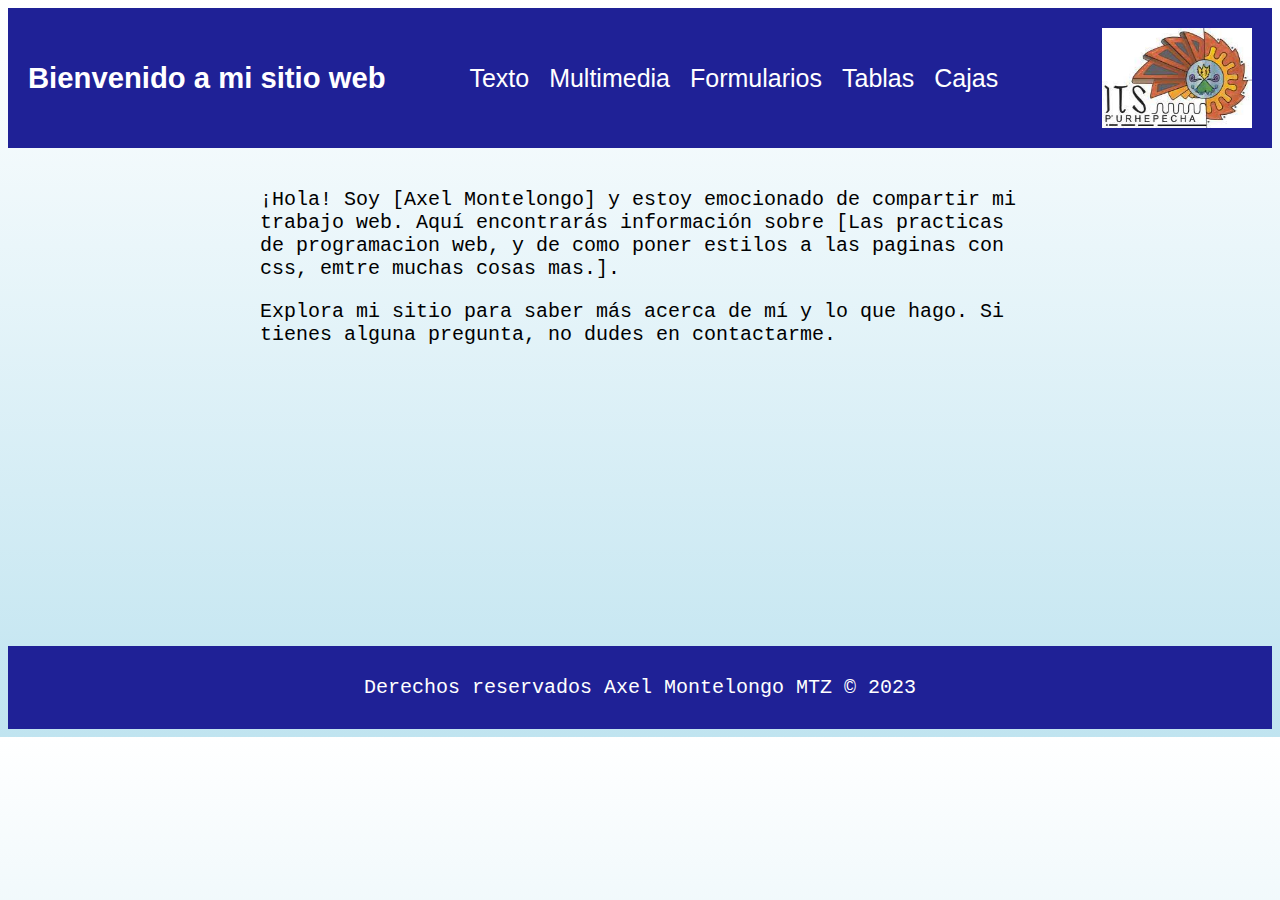
<file: index.html>
<!DOCTYPE html>
<html>
  <head>
    <title>PaginaAxel</title>
    <meta charset="UTF-8">
    <meta name="viewport" content="width=device-width, initial-scale=1.0">
    <link rel="stylesheet" href="estilos/indexCss.css">
  </head>
  <body>
    <header>
      <h3>Bienvenido a mi sitio web</h3>
      <nav>
        <ul>
          <li><a href="/paginasTextos/texto.html">Texto</a></li>
          <li><a href="/paginasMultimedia/multimedia.html">Multimedia</a></li>
          <li><a href="/formularios/formulario.html">Formularios</a></li>
          <li><a href="/Tablas/TablaCss.html">Tablas</a></li>
          <li><a href="/Cajas/Cajas.html">Cajas</a></li>
        </ul>
      </nav>
      <img src="/multimedia/logoITSP.jpeg" width="150" height="100" class="imagen-principal" id="imagen1">
    </header>
    <main>
      <p>¡Hola! Soy [Axel Montelongo] y estoy emocionado de compartir mi trabajo web. Aquí encontrarás información sobre [Las practicas de programacion web,
         y de como poner estilos a las paginas con css, emtre muchas cosas mas.].</p>
      <p>Explora mi sitio para saber más acerca de mí y lo que hago. Si tienes alguna pregunta, no dudes en contactarme.</p>
    </main>
    <footer>
      <p>Derechos reservados Axel Montelongo MTZ &copy; 2023</p>
    </footer>
  </body>
</html>
</file>
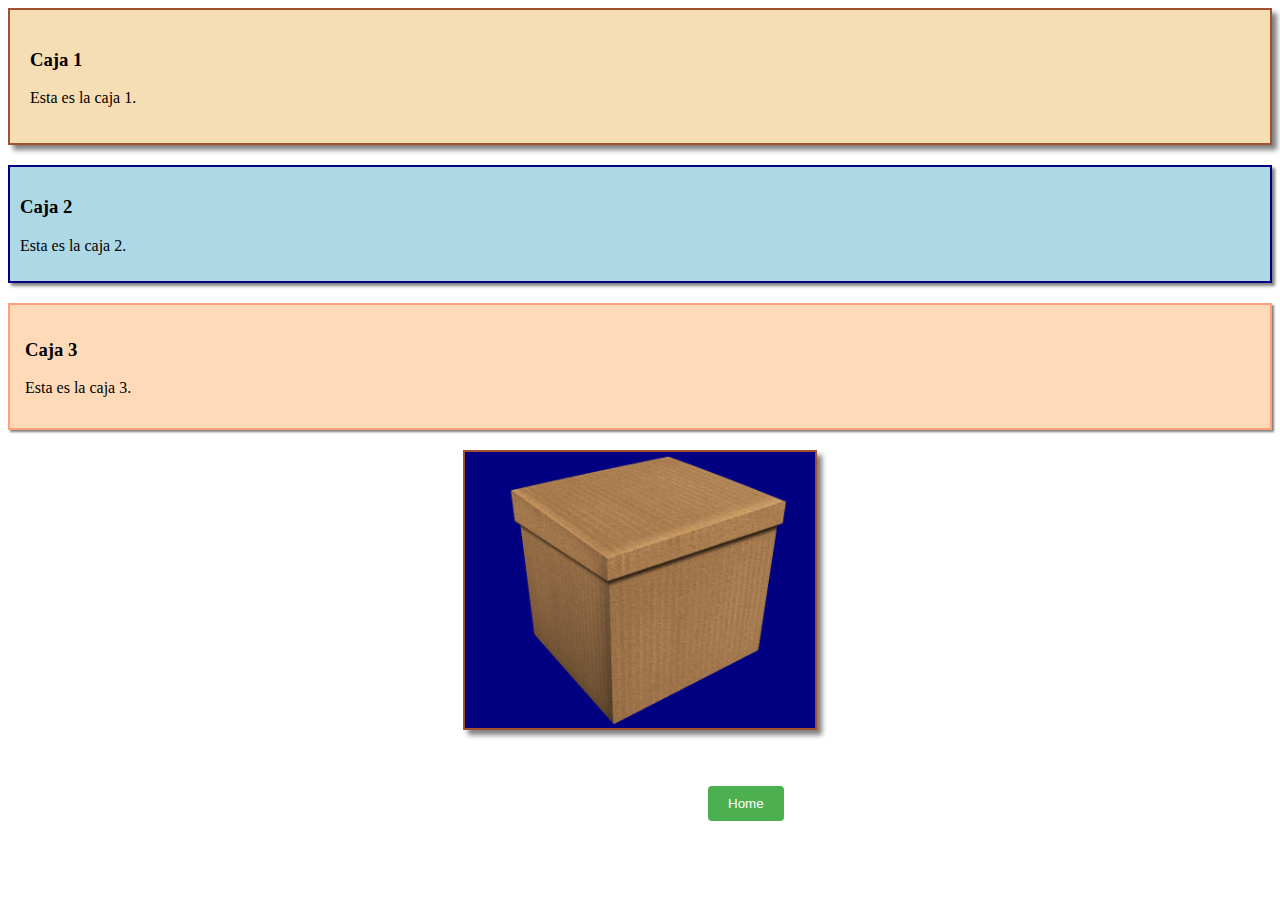
<file: Cajas/Cajas.html>
<!DOCTYPE html>
<html lang="en">
<head>
    <meta charset="UTF-8">
    <meta http-equiv="X-UA-Compatible" content="IE=edge">
    <meta name="viewport" content="width=device-width, initial-scale=1.0">
    <link rel="stylesheet" href="/estilos/cajas.css">
    <title>Document</title>
</head>
<body>
    <!-- Caja 1 -->
	<div class="caja1">
		<h3>Caja 1</h3>
		<p>Esta es la caja 1.</p>
	</div>

	<!-- Caja 2 -->
	<div class="caja2">
		<h3>Caja 2</h3>
		<p>Esta es la caja 2.</p>
	</div>

	<!-- Caja 3 -->
	<div class="caja3">
		<h3>Caja 3</h3>
		<p>Esta es la caja 3.</p>
	</div>
	<div class="caja4">
		
	</div>
	<br/>
	<br/>
	<a href="/index.html">
        <button style="background-color: #4CAF50; color: white; padding: 10px 20px; border: none; border-radius: 4px;
		margin-left: 700px;">Home</button>
    </a>
</body>
</html>
</file>
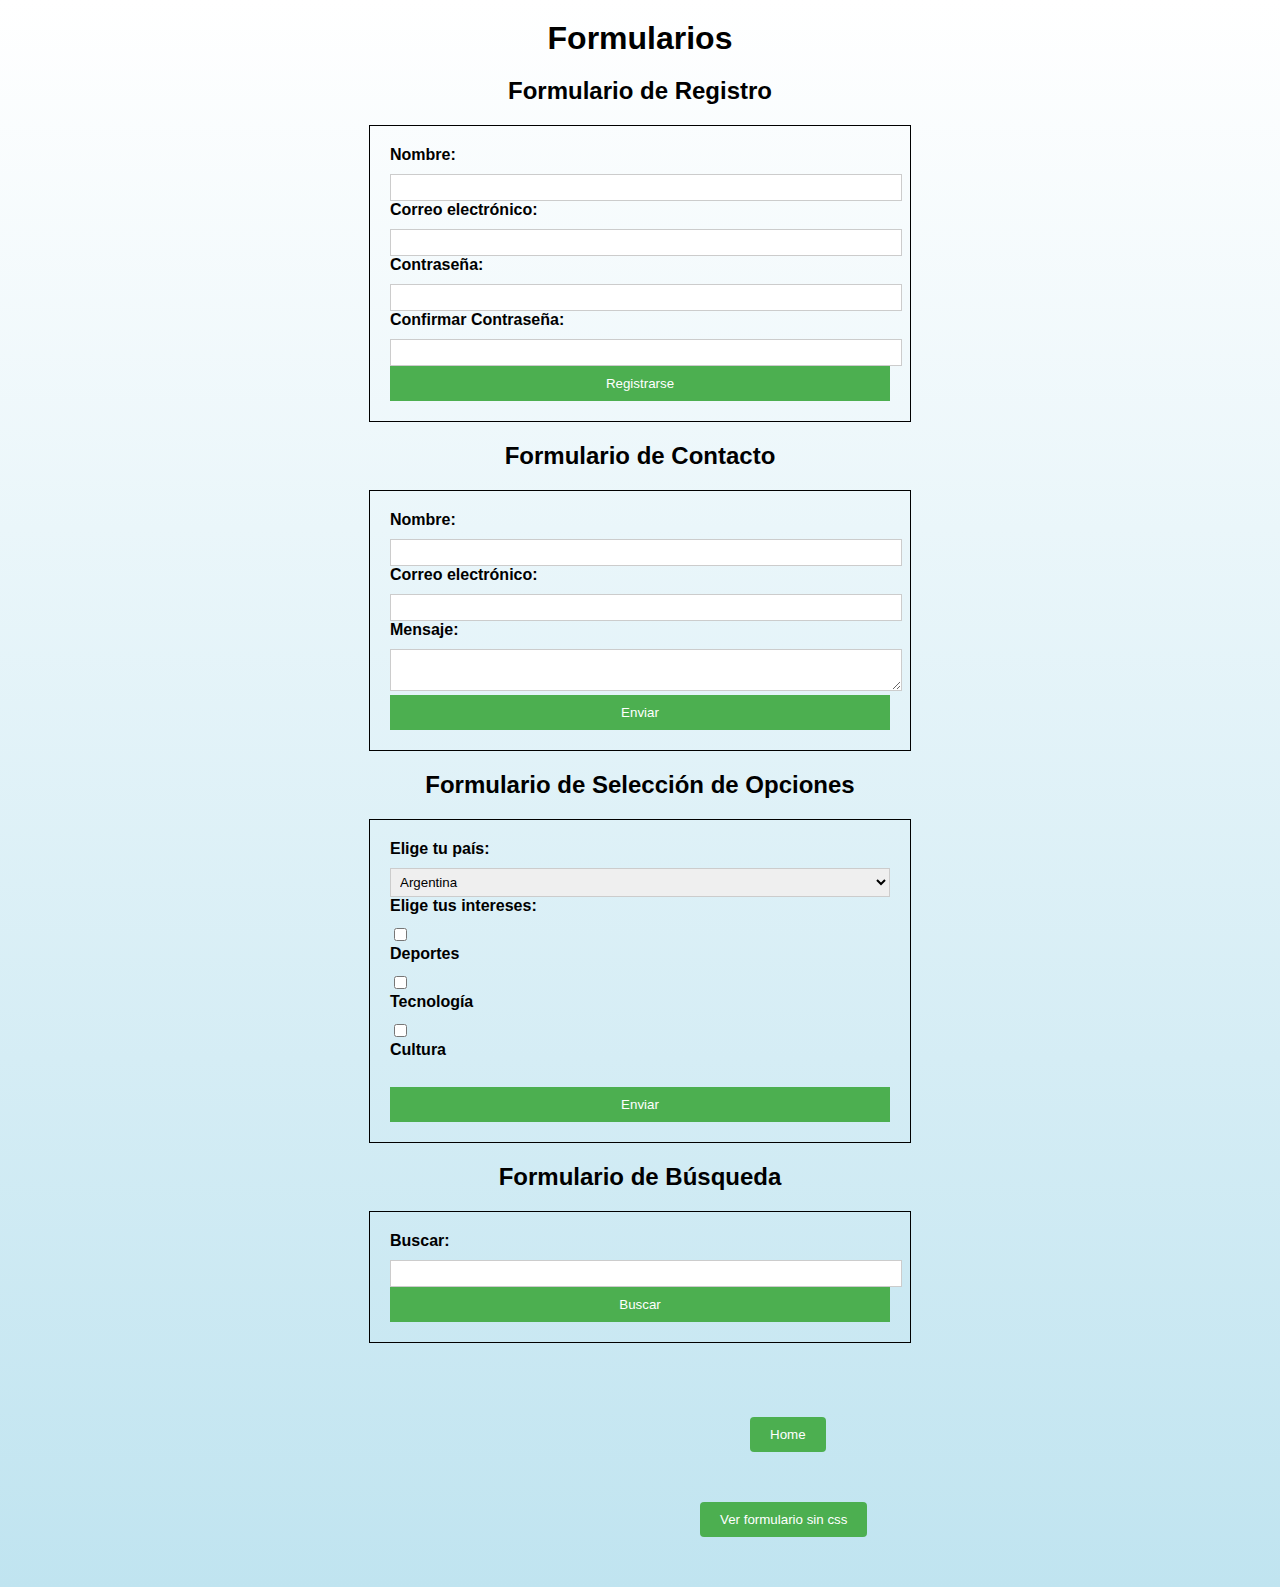
<file: formularios/formulario.html>
<!DOCTYPE html>
<html lang="en">
<head>
	<meta charset="UTF-8">
    <link rel="stylesheet" href="/estilos/formulario.css">
	<title>Ejemplo de Formularios</title>
</head>
<body>
	<h1>Formularios</h1>

	<h2>Formulario de Registro</h2>
	<form>
		<label for="nombre">Nombre:</label>
		<input type="text" id="nombre" name="nombre" required>

		<label for="email">Correo electrónico:</label>
		<input type="email" id="email" name="email" required>

		<label for="password">Contraseña:</label>
		<input type="password" id="password" name="password" required>

		<label for="confirm-password">Confirmar Contraseña:</label>
		<input type="password" id="confirm-password" name="confirm-password" required>

		<input type="submit" value="Registrarse">
	</form>

	<h2>Formulario de Contacto</h2>
	<form>
		<label for="nombre">Nombre:</label>
		<input type="text" id="nombre" name="nombre" required>

		<label for="email">Correo electrónico:</label>
		<input type="email" id="email" name="email" required>

		<label for="mensaje">Mensaje:</label>
		<textarea id="mensaje" name="mensaje" required></textarea>

		<input type="submit" value="Enviar">
	</form>

	<h2>Formulario de Selección de Opciones</h2>
	<form>
		<label for="paises">Elige tu país:</label>
		<select id="paises" name="paises">
			<option value="argentina">Argentina</option>
			<option value="brasil">Brasil</option>
			<option value="colombia">Colombia</option>
			<option value="mexico">México</option>
			<option value="peru">Perú</option>
		</select>

		<br>

		<label for="intereses">Elige tus intereses:</label>
		<input type="checkbox" id="deportes" name="intereses" value="deportes">
		<label for="deportes">Deportes</label>

		<input type="checkbox" id="tecnologia" name="intereses" value="tecnologia">
		<label for="tecnologia">Tecnología</label>

		<input type="checkbox" id="cultura" name="intereses" value="cultura">
		<label for="cultura">Cultura</label>

		<br>

		<input type="submit" value="Enviar">
	</form>

	<h2>Formulario de Búsqueda</h2>
	<form>
		<label for="buscar">Buscar:</label>
		<input type="text" id="buscar" name="buscar">

		<input type="submit" value="Buscar">
	</form>

    <br/>
    <br/>
    <br/>
    
    <a href="/index.html">
        <button style="background-color: #4CAF50; color: white; padding: 10px 20px; margin-left: 750px;border: none;margin-bottom: 50px; border-radius: 4px;">Home</button>
      </a>
	<a href="/formularios/formulario2.html">
        <button style="background-color: #4CAF50; color: white; padding: 10px 20px; margin-left: 700px;border: none;margin-bottom: 50px; border-radius: 4px;">
		Ver formulario sin css</button>
      </a>
	
</body>
</html>
</file>
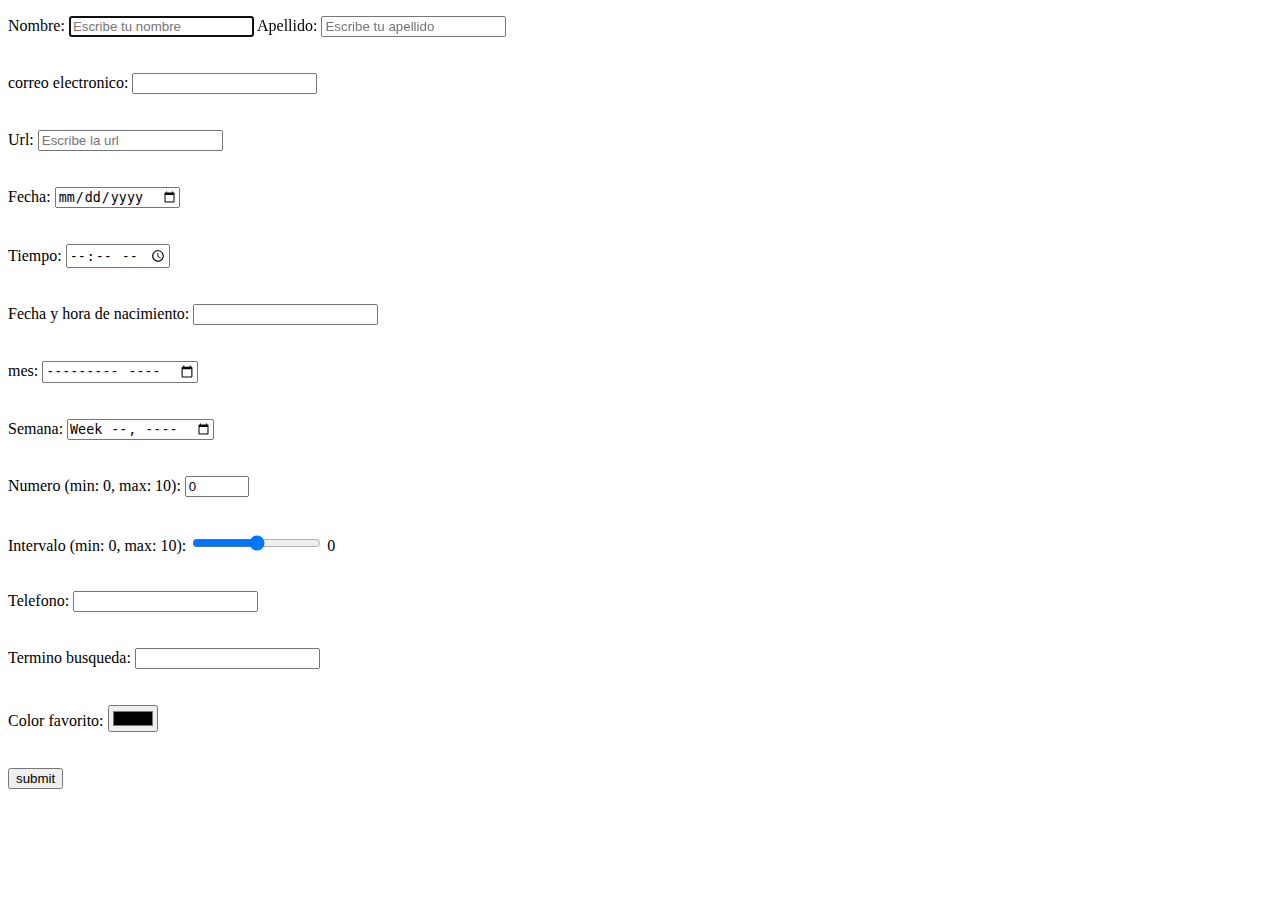
<file: formularios/formulario2.html>
<!DOCTYPE html>
<html lang="en">
<head>
    <meta charset="UTF-8">
    <meta http-equiv="X-UA-Compatible" content="IE=edge">
    <meta name="viewport" content="width=device-width, initial-scale=1.0">
    <title>Formularios</title>
</head>
<body>
    <form action="." oninput="range_control_value.value" = 
    range_control.valueAsNumber>
        <p>
            Nombre: <input type="text" name="name_control" autofocus required placeholder="Escribe tu nombre" />
            Apellido: <input type="text" name="name_control" autofocus required placeholder="Escribe tu apellido" />
        <br />
        <br />
        <br />
            correo electronico: <input type="email" name="email_control" required />
        <br />
        <br />
        <br />
            Url: <input type="url" name="url_control" placeholder="Escribe la url" />
        <br />
        <br />
        <br />
            Fecha: <input type="date" name="date_control"/>
        <br />
        <br />
        <br />
            Tiempo: <input type="time" name="time_control"/>
        <br />
        <br />
        <br />
            Fecha y hora de nacimiento: <input type="datetime" name="datetime_control"/>
        <br />
        <br />
        <br />
            mes: <input type="month" name="month_contol"/>
        <br />
        <br />
        <br />
            Semana: <input type="week" name="week_contol"/>
        <br />
        <br />
        <br />
            Numero (min: 0, max: 10): <input type="number" name="numbre_control" min="-10" max="10" value="0"/>
        <br />
        <br />
        <br />
            Intervalo (min: 0, max: 10): <input type="range" name="range_control" min="-10" max="10" value="0"/>
            <output for="range_control" name="range_control_value">0</output> 
        <br />
        <br />
        <br />
            Telefono: <input type="tel" name="tel_control"/>
        <br />
        <br />
        <br />
            Termino busqueda: <input type="search" name="search_control"/>
        <br />
        <br />
        <br />
            Color favorito: <input type="color" name="color_control"/>
        <br />
        <br />
        <br />
            <input type="submit" value="submit"/>
        </p>
    </form>
</body>
</html>
</file>
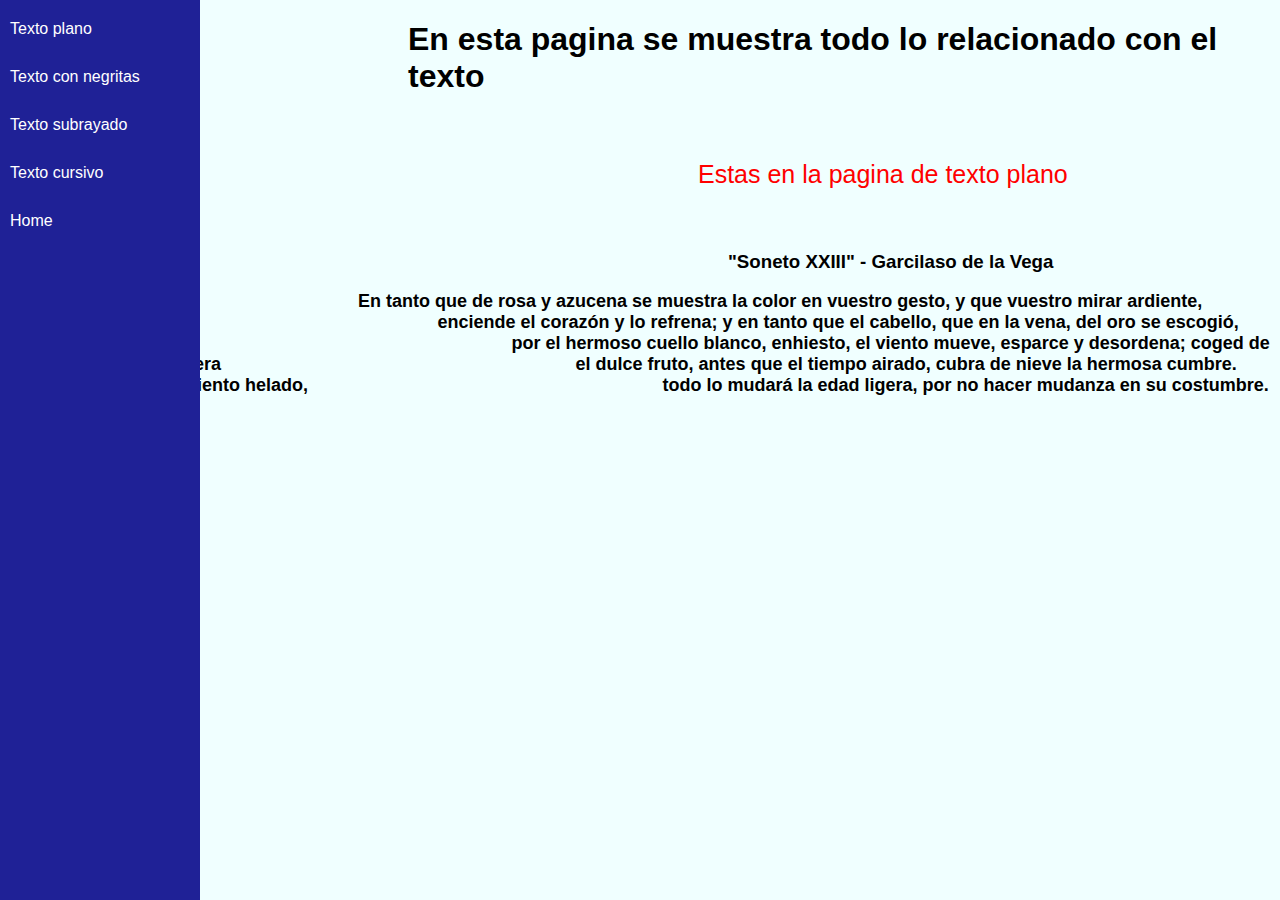
<file: paginasTextos/texto.html>
<!DOCTYPE html>
<html lang="en">
<head>
    <meta charset="UTF-8">
    <meta http-equiv="X-UA-Compatible" content="IE=edge">
    <meta name="viewport" content="width=device-width, initial-scale=1.0">
    <link rel="stylesheet" href="/estilos/texto.css">
    <title>Pagina del texto</title>
</head>
<body>
    <h1>En esta pagina se muestra todo lo relacionado con el texto</h1>
    <br/>
    <p>Estas en la pagina de texto plano</p>
    <br/>
    <section class="section1">
        <article class="article1">
            <header class="header1">
                <h3>"Soneto XXIII" - Garcilaso de la Vega</h3>

                <b>En tanto que de rosa y azucena se muestra la color en vuestro gesto, y que vuestro mirar ardiente, honesto,</b>
                <b>enciende el corazón y lo refrena; y en tanto que el cabello, que en la vena, del oro se escogió, con vuelo presto,</b>        
                <b>por el hermoso cuello blanco, enhiesto, el viento mueve, esparce y desordena; coged de vuestra alegre primavera</b>
                <b>el dulce fruto, antes que el tiempo airado, cubra de nieve la hermosa cumbre. Marchitará la rosa el viento helado,</b>
                <b>todo lo mudará la edad ligera, por no hacer mudanza en su costumbre.</b>
                    
            </header>
        </article>
    </section>

    <nav class="sidebar">
        <ul>
          <li><a href="/paginasTextos/texto.html">Texto plano</a></li>
          <li><a href="/paginasTextos/textoNegritas.html">Texto con negritas</a></li>
          <li><a href="/paginasTextos/textoSubrayado.html">Texto subrayado</a></li>
          <li><a href="/paginasTextos/textoCursivo.html">Texto cursivo</a></li>
          <li><a href="/index.html">Home</a></li>
        </ul>
      </nav>
      
</body>
</html>
</file>
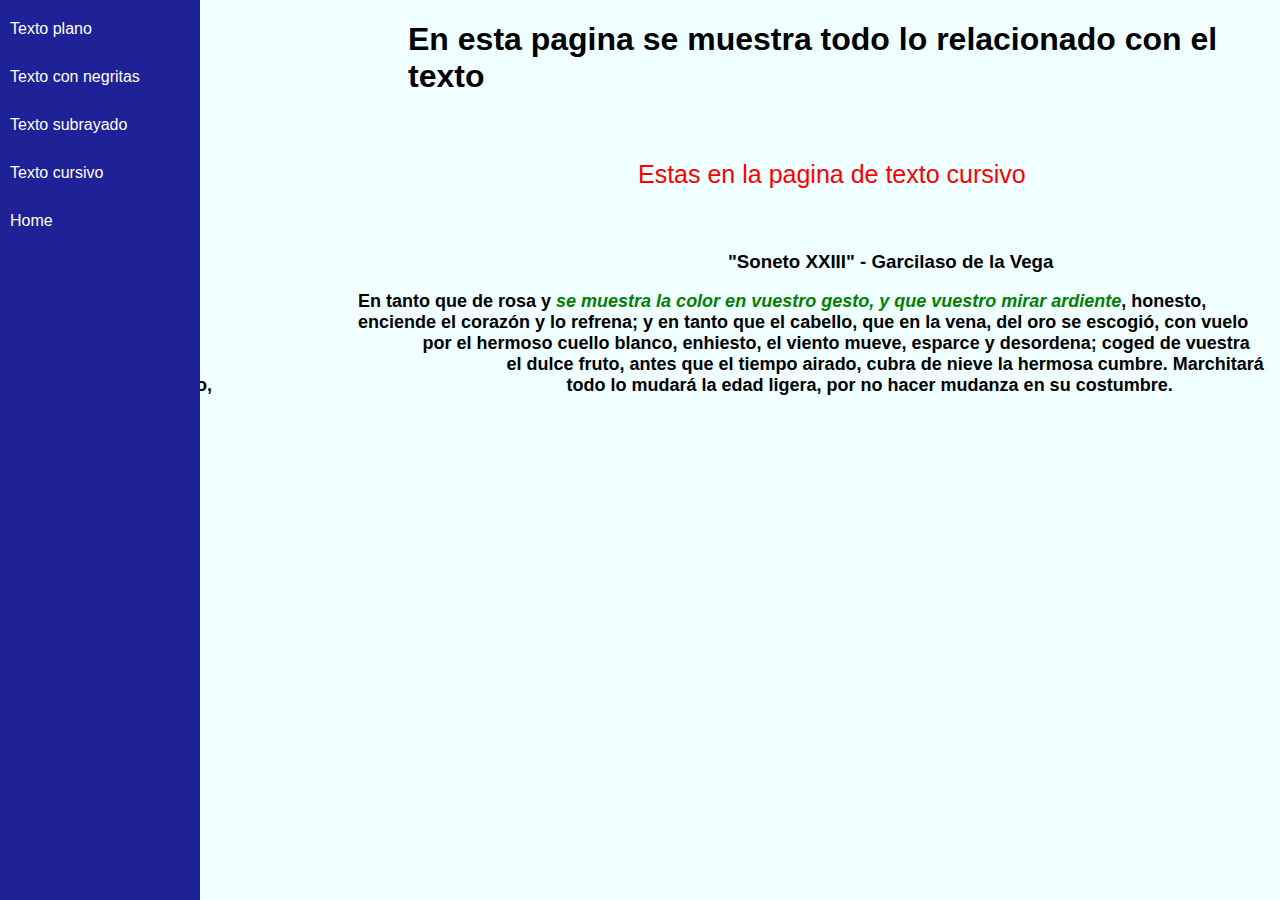
<file: paginasTextos/textoCursivo.html>
<!DOCTYPE html>
<html lang="en">
<head>
    <meta charset="UTF-8">
    <meta http-equiv="X-UA-Compatible" content="IE=edge">
    <meta name="viewport" content="width=device-width, initial-scale=1.0">
    <link rel="stylesheet" href="/estilos/textoCursivo.css">
    <title>Texto cursivo</title>
</head>
<body>
    <h1>En esta pagina se muestra todo lo relacionado con el texto</h1>
    <br/>
    <p>Estas en la pagina de texto cursivo</p>
    <br/>
    <section class="section1">
        <article class="article1">
            <header class="header1">
                <h3>"Soneto XXIII" - Garcilaso de la Vega</h3>

                <b>En tanto que de rosa y <em> se muestra la color en vuestro gesto, y que vuestro mirar ardiente</em>, honesto,</b>
                <b>enciende el corazón y lo refrena; y en tanto que el cabello, que en la vena, del oro se escogió, con vuelo presto,</b>        
                <b>por el hermoso cuello blanco, enhiesto, el viento mueve, esparce y desordena; coged de vuestra alegre primavera</b>
                <b>el dulce fruto, antes que el tiempo airado, cubra de nieve la hermosa cumbre. Marchitará la rosa el viento helado,</b>
                <b>todo lo mudará la edad ligera, por no hacer mudanza en su costumbre.</b>
                    
            </header>
        </article>
    </section>

    <nav class="sidebar">
        <ul>
            <li><a href="/paginasTextos/texto.html">Texto plano</a></li>
            <li><a href="/paginasTextos/textoNegritas.html">Texto con negritas</a></li>
            <li><a href="/paginasTextos/textoSubrayado.html">Texto subrayado</a></li>
            <li><a href="/paginasTextos/textoCursivo.html">Texto cursivo</a></li>
            <li><a href="/index.html">Home</a></li>
        </ul>
      </nav>
</body>
</html>
</file>
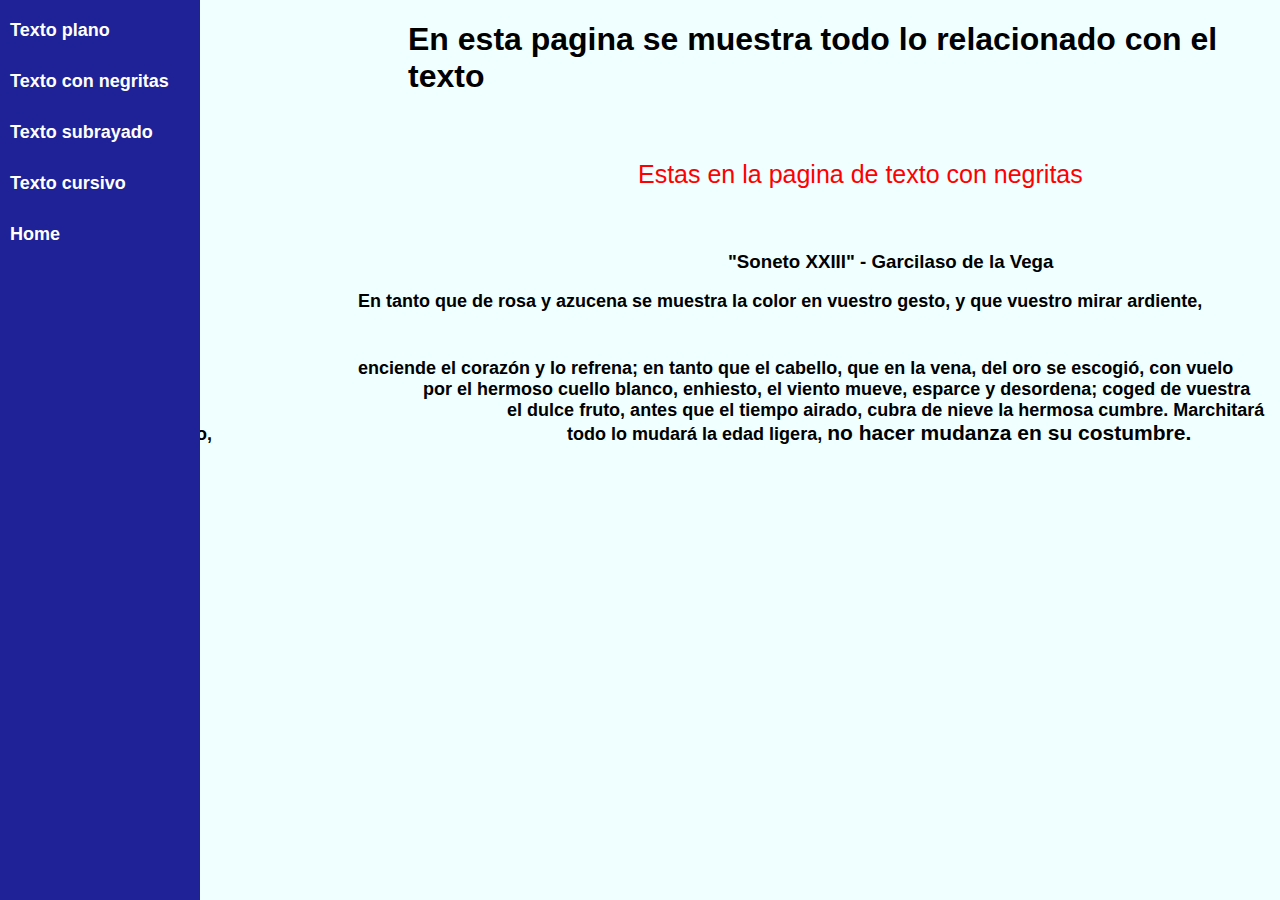
<file: paginasTextos/textoNegritas.html>
<!DOCTYPE html>
<html lang="en">
<head>
    <meta charset="UTF-8">
    <meta http-equiv="X-UA-Compatible" content="IE=edge">
    <meta name="viewport" content="width=device-width, initial-scale=1.0">
    <title>Texto con negritas</title>
    <link rel="stylesheet" href="/estilos/textoNegritas.css">
</head>
<body>
    <h1>En esta pagina se muestra todo lo relacionado con el texto</h1>
    <br/>
    <p>Estas en la pagina de texto con negritas</p>
    <br/>
    <section class="section1">
        <article class="article1">
            <header class="header1">
                <h3>"Soneto XXIII" - Garcilaso de la Vega</h3>

                <b>En tanto que de rosa y azucena se muestra la color en vuestro gesto, y que vuestro mirar ardiente, honesto,</p>
                <b>enciende el corazón y lo refrena; en tanto que el cabello, que en la vena, del oro se escogió, con vuelo presto,</b>        
                <b>por el hermoso cuello blanco, enhiesto, el viento mueve, esparce y desordena; coged de vuestra alegre primavera</b>
                <b>el dulce fruto, antes que el tiempo airado, cubra de nieve la hermosa cumbre. Marchitará la rosa el viento helado,</b>
                <b>todo lo mudará la edad ligera, <strong> no hacer mudanza en su costumbre.</strong></b>
                    
            </header>
        </article>
    </section>

    <nav class="sidebar">
        <ul>
            <li><a href="/paginasTextos/texto.html">Texto plano</a></li>
            <li><a href="/paginasTextos/textoNegritas.html">Texto con negritas</a></li>
            <li><a href="/paginasTextos/textoSubrayado.html">Texto subrayado</a></li>
            <li><a href="/paginasTextos/textoCursivo.html">Texto cursivo</a></li>
            <li><a href="/index.html">Home</a></li>
        </ul>
      </nav>
</body>
</html>
</file>
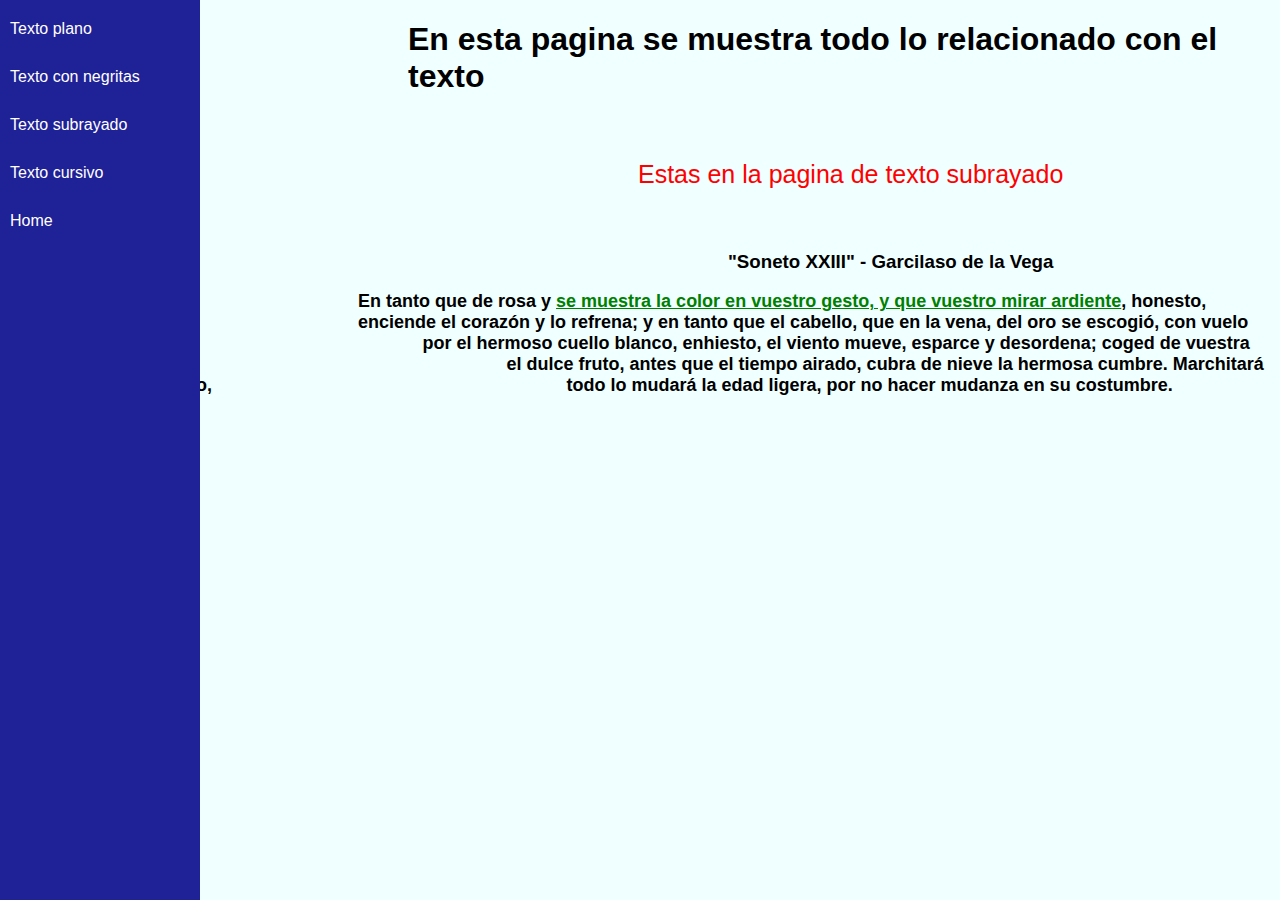
<file: paginasTextos/textoSubrayado.html>
<!DOCTYPE html>
<html lang="en">
<head>
    <meta charset="UTF-8">
    <meta http-equiv="X-UA-Compatible" content="IE=edge">
    <meta name="viewport" content="width=device-width, initial-scale=1.0">
    <link rel="stylesheet" href="/estilos/textoSubrayado.css">
    <title>Texto subrayado</title>
</head>
<body>
    <h1>En esta pagina se muestra todo lo relacionado con el texto</h1>
    <br/>
    <p>Estas en la pagina de texto subrayado</p>
    <br/>
    <section class="section1">
        <article class="article1">
            <header class="header1">
                <h3>"Soneto XXIII" - Garcilaso de la Vega</h3>

                <b>En tanto que de rosa y <u> se muestra la color en vuestro gesto, y que vuestro mirar ardiente</u>, honesto,</b>
                <b>enciende el corazón y lo refrena; y en tanto que el cabello, que en la vena, del oro se escogió, con vuelo presto,</b>        
                <b>por el hermoso cuello blanco, enhiesto, el viento mueve, esparce y desordena; coged de vuestra alegre primavera</b>
                <b>el dulce fruto, antes que el tiempo airado, cubra de nieve la hermosa cumbre. Marchitará la rosa el viento helado,</b>
                <b>todo lo mudará la edad ligera, por no hacer mudanza en su costumbre.</b>
                    
            </header>
        </article>
    </section>

    <nav class="sidebar">
        <ul>
            <li><a href="/paginasTextos/texto.html">Texto plano</a></li>
            <li><a href="/paginasTextos/textoNegritas.html">Texto con negritas</a></li>
            <li><a href="/paginasTextos/textoSubrayado.html">Texto subrayado</a></li>
            <li><a href="/paginasTextos/textoCursivo.html">Texto cursivo</a></li>
            <li><a href="/index.html">Home</a></li>
        </ul>
      </nav>
</body>
</html>
</file>
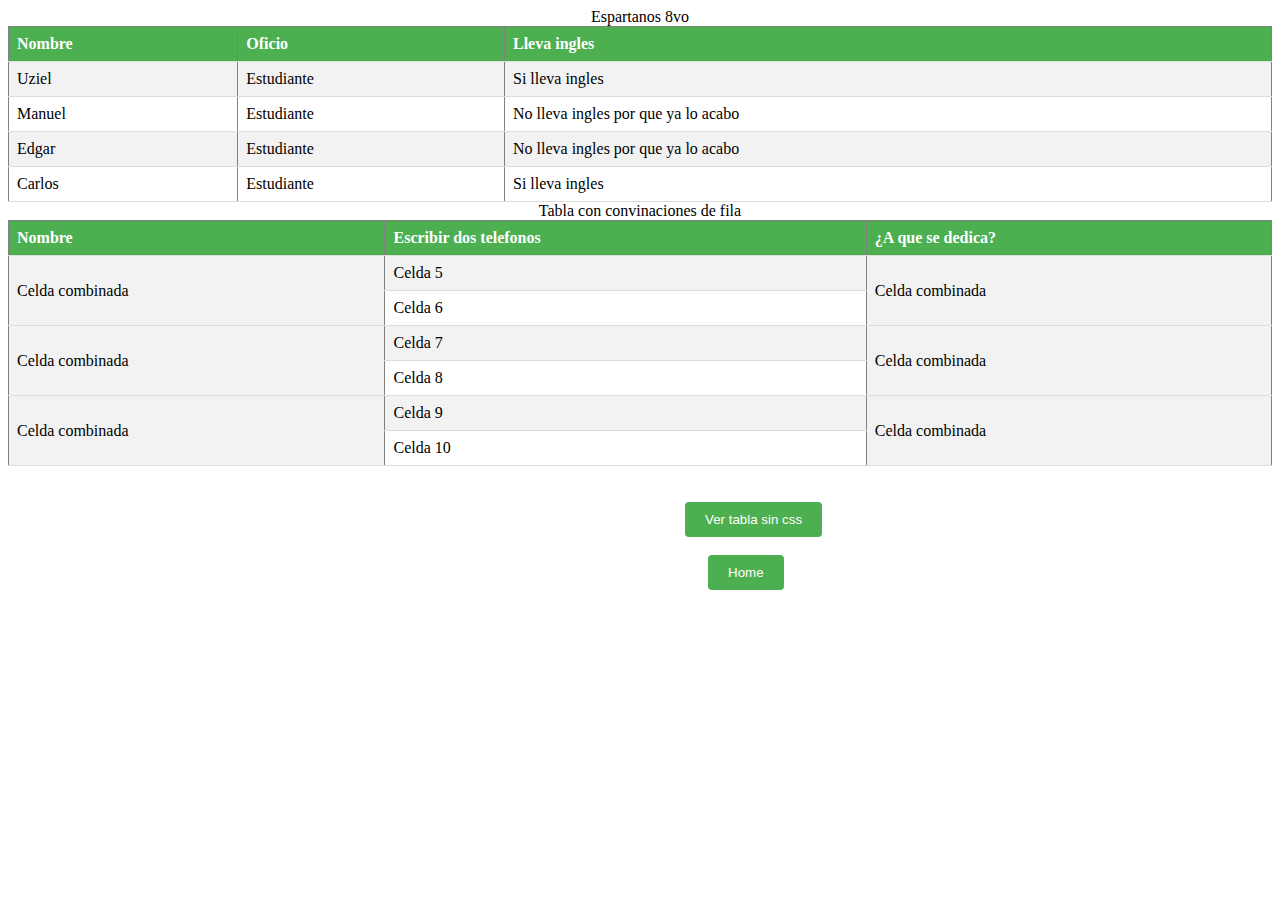
<file: Tablas/TablaCss.html>
<!DOCTYPE html>
<html lang="en">
<head>
    <meta charset="UTF-8">
    <meta http-equiv="X-UA-Compatible" content="IE=edge">
    <meta name="viewport" content="width=device-width, initial-scale=1.0">
    <link rel="stylesheet" href="/estilos/tablaCss.css">
    <title>tablas</title>
</head>
<body>
    <table border="1">
        <caption>Espartanos 8vo</caption>
        <tr>
            <th>Nombre</th>
            <th>Oficio</th>
            <th>Lleva ingles</th>
        </tr>
        <tr>
            <td>Uziel</td>
            <td>Estudiante</td>
            <td>Si lleva ingles</td>
        </tr>
        <tr>
            <td>Manuel</td>
            <td>Estudiante</td>
            <td>No lleva ingles por que ya lo acabo</td>
        </tr>
        <tr>
            <td>Edgar</td>
            <td>Estudiante</td>
            <td>No lleva ingles por que ya lo acabo</td>
        </tr>
        <tr>
            <td>Carlos</td>
            <td>Estudiante</td>
            <td>Si lleva ingles</td>
        </tr>
    </table>
    <table border="1">
        <caption>Tabla con convinaciones de fila</caption>
        <tr>
            <th>Nombre</th>
            <th>Escribir dos telefonos</th>
            <th>¿A que se dedica?</th>
        </tr>
        <tr>
            <td rowspan="2">Celda combinada</td>
            <td>Celda 5</td>
            <td rowspan="2">Celda combinada</td>
        </tr>
        <tr>
            <td>Celda 6</td>
        </tr>
        <tr>
            <td rowspan="2">Celda combinada</td>
            <td>Celda 7</td>
            <td rowspan="2">Celda combinada</td>
        </tr>
        <tr>
            <td>Celda 8</td>
        </tr>
        <tr>
            <td rowspan="2">Celda combinada</td>
            <td>Celda 9</td>
            <td rowspan="2">Celda combinada</td>
        </tr>
        <tr>
            <td>Celda 10</td>
        </tr>
    </table>
    <br/>
    <br/>
    <a href="/Tablas/tablaSinCss.html">
        <button style="background-color: #4CAF50; color: white; padding: 10px 20px; border: none; border-radius: 4px;
        margin-left: 677px;">Ver tabla sin css</button>
      </a>
      <br/>
    <br/>
    <a href="/index.html">
        <button style="background-color: #4CAF50; color: white; padding: 10px 20px; border: none; border-radius: 4px;
        margin-left: 700px;">Home</button>
    </a>
</body>
</html>
</file>
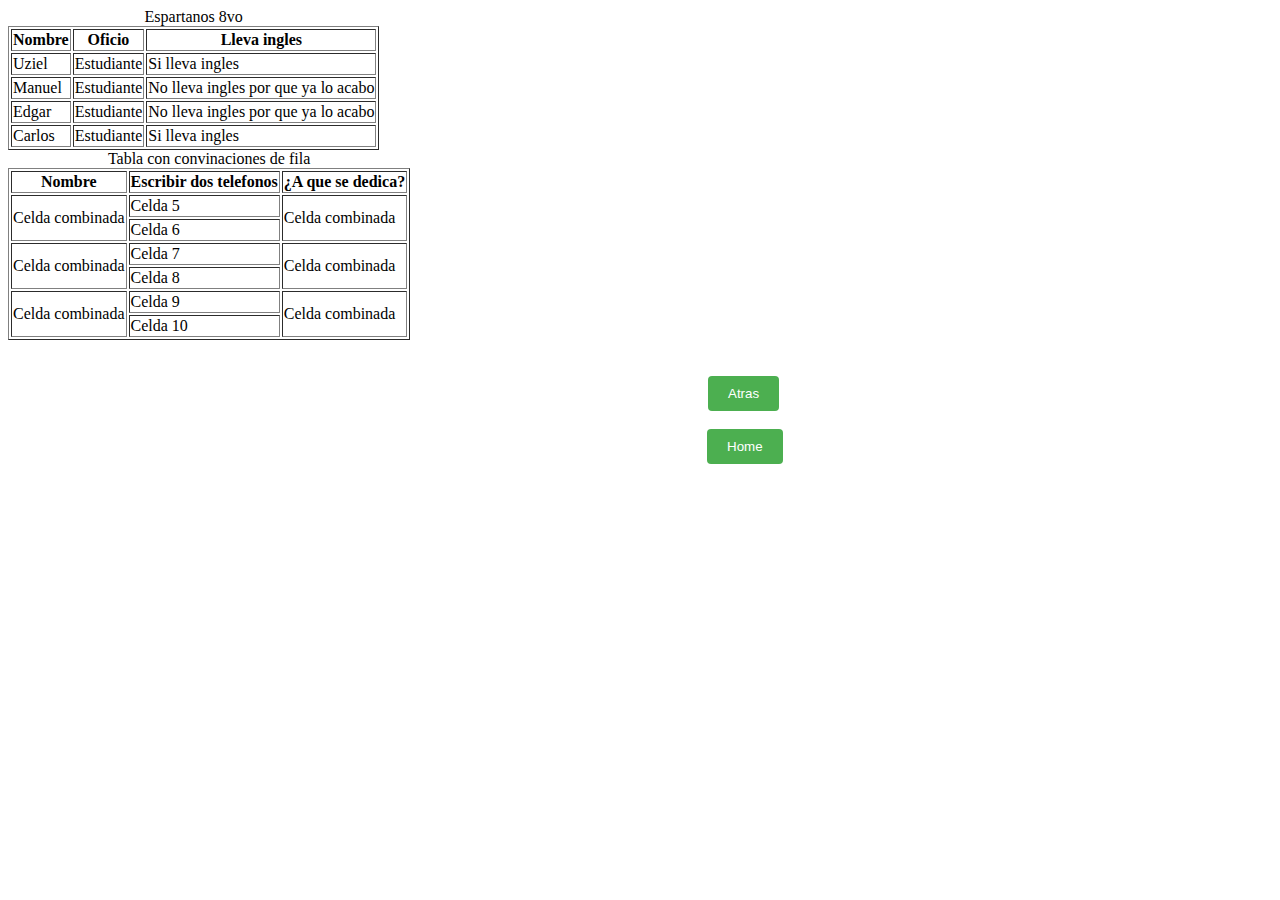
<file: Tablas/tablaSinCss.html>
<!DOCTYPE html>
<html lang="en">
<head>
    <meta charset="UTF-8">
    <meta http-equiv="X-UA-Compatible" content="IE=edge">
    <meta name="viewport" content="width=device-width, initial-scale=1.0">
    <title>tablas</title>
</head>
<body>
    <table border="1">
        <caption>Espartanos 8vo</caption>
        <tr>
            <th>Nombre</th>
            <th>Oficio</th>
            <th>Lleva ingles</th>
        </tr>
        <tr>
            <td>Uziel</td>
            <td>Estudiante</td>
            <td>Si lleva ingles</td>
        </tr>
        <tr>
            <td>Manuel</td>
            <td>Estudiante</td>
            <td>No lleva ingles por que ya lo acabo</td>
        </tr>
        <tr>
            <td>Edgar</td>
            <td>Estudiante</td>
            <td>No lleva ingles por que ya lo acabo</td>
        </tr>
        <tr>
            <td>Carlos</td>
            <td>Estudiante</td>
            <td>Si lleva ingles</td>
        </tr>
    </table>
    <table border="1">
        <caption>Tabla con convinaciones de fila</caption>
        <tr>
            <th>Nombre</th>
            <th>Escribir dos telefonos</th>
            <th>¿A que se dedica?</th>
        </tr>
        <tr>
            <td rowspan="2">Celda combinada</td>
            <td>Celda 5</td>
            <td rowspan="2">Celda combinada</td>
        </tr>
        <tr>
            <td>Celda 6</td>
        </tr>
        <tr>
            <td rowspan="2">Celda combinada</td>
            <td>Celda 7</td>
            <td rowspan="2">Celda combinada</td>
        </tr>
        <tr>
            <td>Celda 8</td>
        </tr>
        <tr>
            <td rowspan="2">Celda combinada</td>
            <td>Celda 9</td>
            <td rowspan="2">Celda combinada</td>
        </tr>
        <tr>
            <td>Celda 10</td>
        </tr>
    </table>
    <br/>
    <br/>
    <a href="/Tablas/TablaCss.html">
        <button style="background-color: #4CAF50; color: white; padding: 10px 20px; border: none; border-radius: 4px;
        margin-left: 700px;">Atras</button>
      </a>
      <br/>
      <br/>
    <a href="/index.html">
        <button style="background-color: #4CAF50; color: white; padding: 10px 20px; border: none; border-radius: 4px;
         margin-left: 699px;">Home</button>
    </a>
</body>
</html>
</file>
<file: estilos/indexCss.css>
body {
    font-family: Arial, sans-serif;
    background-image: linear-gradient(to bottom, #ffffff, #c0e4f0);
  }
  header {
    background-color: #1f2196;
    color: #fff;
    padding: 20px;
    display: flex;
    justify-content: space-between;
    align-items: center;
    font-size: 25px;
  }
  nav ul {
    list-style: none;
    margin: 0;
    padding: 0;
    display: flex;
  }
  nav li {
    margin-right: 20px;
  }
  nav a {
    color: #fff;
    text-decoration: none;
  }
  main {
    max-width: 800px;
    margin: 0 auto;
    padding: 20px;
    box-sizing: border-box;
  }
  footer {
    background-color: #1f2196;
    color: #fff;
    margin-top: 260px;
    padding: 10px;
    text-align: center;
  }
  p{
    font-size: 20px;
    font-family: 'Courier New', Courier, monospace;
  }
</file>
<file: estilos/cajas.css>
/* Estilos para la caja 1 */
.caja1 {
    background-color: #F5DEB3;
    border: 2px solid #A0522D;
    padding: 20px;
    box-shadow: 5px 5px 5px grey;
    margin-bottom: 20px;
}

/* Estilos para la caja 2 */
.caja2 {
    background-color: #ADD8E6;
    border: 2px solid #000080;
    padding: 10px;
    box-shadow: 3px 3px 3px grey;
    margin-bottom: 20px;
}
/* Estilos para la caja 3 */
.caja3 {
    background-color: #FFDAB9;
    border: 2px solid #FFA07A;
    padding: 15px;
    box-shadow: 2px 2px 2px grey;
    margin-bottom: 20px;
}
.caja4 {
    background-image: url("/multimedia/box.png");
    background-color: #000080;
    background-repeat: no-repeat;
    background-size: 380px;
    border: 2px solid #A0522D;
    padding: 100px;
    box-shadow: 5px 5px 5px grey;
    width: 150px; /* establecemos el mismo valor para width y height */
	height: 76px;
    margin: auto;
    margin-bottom: 20px;			
}
</file>
<file: estilos/formulario.css>
body {
    font-family: Arial, sans-serif;
    margin: 0;
    padding: 0;
    background-image: linear-gradient(to bottom, #ffffff, #c0e4f0);
}

h1, h2 {
    margin: 20px 0;
    text-align: center;
}
form {
    border: 1.5px solid #000000;
    margin: 20px auto;
    max-width: 500px;
    padding: 20px;
}

label {
    display: block;
    font-weight: bold;
    margin-bottom: 10px;
}
input[type="text"],
		input[type="email"],
		input[type="password"],
		select,
		textarea {
			border: 1px solid #ccc;
			padding: 5px;
			width: 100%;
		}

		input[type="checkbox"] {
			margin-right: 5px;
		}

		input[type="submit"] {
			background-color: #4CAF50;
			border: none;
			color: white;
			cursor: pointer;
			padding: 10px;
			width: 100%;
		}input[type="submit"]:hover {
			background-color: #3e8e41;
		}
</file>
<file: estilos/texto.css>
body {
    font-family: Arial, sans-serif;
    background-color: azure;
}
h1{
    margin-left: 400px;
    font-family: Arial, Helvetica, sans-serif;
}
h3{
    margin-left: 720px;
}
p{
    font-size: 25px;
    font-family: Verdana, Geneva, Tahoma, sans-serif;
    color: red;
    margin-left: 690px;
}
b{
    margin-left: 350px;
    align-content: center;
    font-size: large;
}
.sidebar {
    width: 200px;
    background-color: #1f2196;
    height: 100%;
    position: fixed;
    top: 0;
    left: 0;
  }
  
  ul {
    list-style: none;
    padding: 0;
    margin: 0;
  }
  
  li {
    margin: 10px 0;
  }
  
  a {
    display: block;
    color: #fff;
    text-decoration: none;
    padding: 10px;
  }
  
  a:hover {
    background-color: #555;
  }
</file>
<file: estilos/textoCursivo.css>
body {
    font-family: Arial, sans-serif;
    background-color: azure;
}
h1{
    margin-left: 400px;
    font-family: Arial, Helvetica, sans-serif;
}
h3{
    margin-left: 720px;
}
p{
    font-size: 25px;
    font-family: Verdana, Geneva, Tahoma, sans-serif;
    color: red;
    margin-left: 630px;
}
b{
    margin-left: 350px;
    align-content: center;
    font-size: large;
}
em{
    color: green;
}
.sidebar {
    width: 200px;
    background-color: #1f2196;
    height: 100%;
    position: fixed;
    top: 0;
    left: 0;
  }
  
  ul {
    list-style: none;
    padding: 0;
    margin: 0;
  }
  
  li {
    margin: 10px 0;
  }
  
  a {
    display: block;
    color: #fff;
    text-decoration: none;
    padding: 10px;
  }
  
  a:hover {
    background-color: #555;
  }
</file>
<file: estilos/textoNegritas.css>
body {
    font-family: Arial, sans-serif;
    background-color: azure;
}
h1{
    margin-left: 400px;
    font-family: Arial, Helvetica, sans-serif;
}
h3{
    margin-left: 720px;
}
p{
    font-size: 25px;
    font-family: Verdana, Geneva, Tahoma, sans-serif;
    color: red;
    margin-left: 630px;
}
b{
    margin-left: 350px;
    align-content: center;
    font-size: large;
}
strong{
    color: black;
    font-size: 21px;
}
.sidebar {
    width: 200px;
    background-color: #1f2196;
    height: 100%;
    position: fixed;
    top: 0;
    left: 0;
  }
  
  ul {
    list-style: none;
    padding: 0;
    margin: 0;
  }
  
  li {
    margin: 10px 0;
  }
  
  a {
    display: block;
    color: #fff;
    text-decoration: none;
    padding: 10px;
  }
  
  a:hover {
    background-color: #555;
  }
</file>
<file: estilos/textoSubrayado.css>
body {
    font-family: Arial, sans-serif;
    background-color: azure;
}
h1{
    margin-left: 400px;
    font-family: Arial, Helvetica, sans-serif;
}
h3{
    margin-left: 720px;
}
p{
    font-size: 25px;
    font-family: Verdana, Geneva, Tahoma, sans-serif;
    color: red;
    margin-left: 630px;
}
b{
    margin-left: 350px;
    align-content: center;
    font-size: large;
}
u{
    color: green;
}
.sidebar {
    width: 200px;
    background-color: #1f2196;
    height: 100%;
    position: fixed;
    top: 0;
    left: 0;
  }
  
  ul {
    list-style: none;
    padding: 0;
    margin: 0;
  }
  
  li {
    margin: 10px 0;
  }
  
  a {
    display: block;
    color: #fff;
    text-decoration: none;
    padding: 10px;
  }
  
  a:hover {
    background-color: #555;
  }
</file>
<file: estilos/tablaCss.css>
table {
    border-collapse: collapse;
    width: 100%;
  }
  th, td {
    text-align: left;
    padding: 8px;
    border-bottom: 1px solid #ddd;
  }
  tr:nth-child(even) {
    background-color: #f2f2f2;
  }
  th {
    background-color: #4CAF50;
    color: white;
  }
</file>
